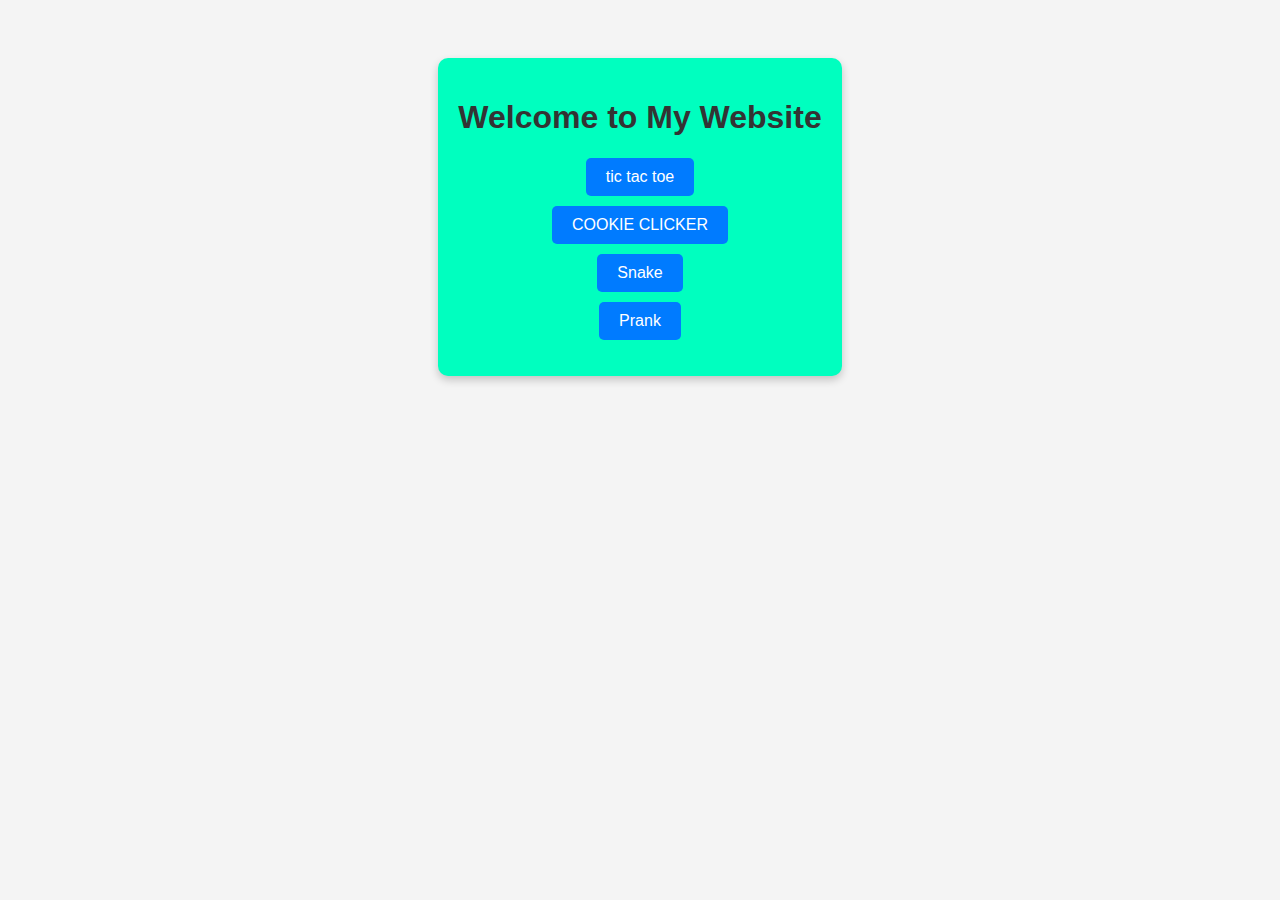
<file: index.html>
<!DOCTYPE html>
<html lang="en">
<head>
    <meta charset="UTF-8">
    <meta name="viewport" content="width=device-width, initial-scale=1.0">
    <title>My Website</title>
    <style>
        body {
            font-family: Arial, sans-serif;
            background-color: #f4f4f4;
            text-align: center;
            padding: 50px;
        }
        .container {
            background: rgb(0, 255, 191);
            padding: 20px;
            border-radius: 10px;
            box-shadow: 0px 4px 8px rgba(0, 0, 0, 0.2);
            display: inline-block;
        }
        h1 {
            color: #333;
        }
        ul {
            list-style: none;
            padding: 0;
        }
        li {
            margin: 10px 0;
        }
        a {
            text-decoration: none;
            color: white;
            background: #007BFF;
            padding: 10px 20px;
            border-radius: 5px;
            display: inline-block;
            transition: 0.3s;
        }
        a:hover {
            background: #0056b3;
        }
    </style>
</head>
<body>
    <div class="container">
        <h1>Welcome to My Website</h1>
        <ul>
            <li><a href="tictactoe/tictactoe.html">tic tac toe</a></li>
            <li><a href="cookie clicker1/index.html">COOKIE CLICKER</a></li>
            <li><a href="snake/script.html">Snake</a></li>
            <li><a href="Prank/Prank.html">Prank</a></li>
        </ul>
    </div>
</body>
</html>
</file>
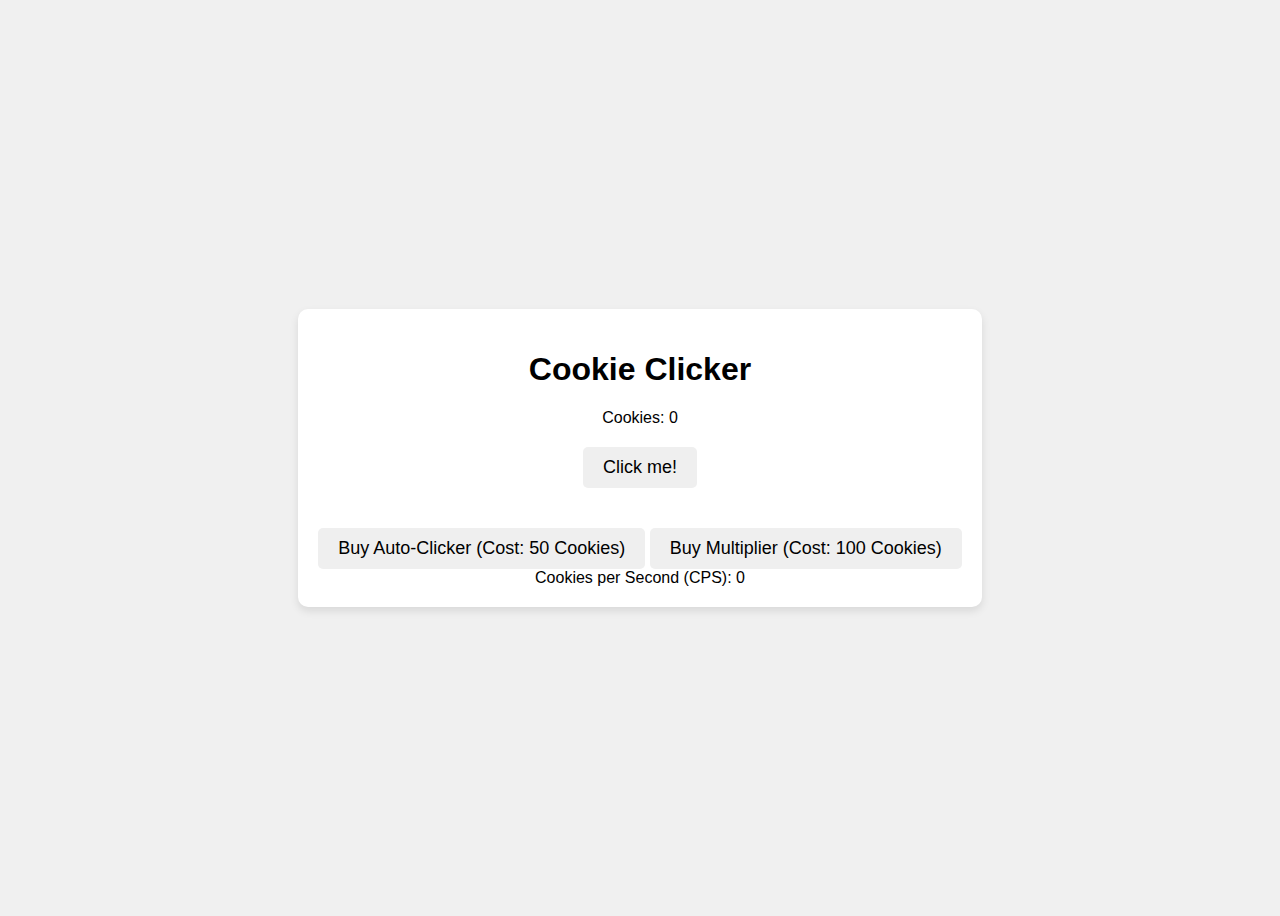
<file: cookieclicker/index.html>
<!DOCTYPE html>
<html lang="en">
<head>
    <meta charset="UTF-8">
    <meta name="viewport" content="width=device-width, initial-scale=1.0">
    <title>Cookie Clicker</title>
    <link rel="stylesheet" href="styles.css">
</head>
<body>
    <div class="container">
        <h1>Cookie Clicker</h1>
        <div id="cookie-count">Cookies: 0</div>
        <button id="cookie-button">Click me!</button>
        <div class="upgrades">
            <button class="upgrade-button" id="auto-clicker">Buy Auto-Clicker (Cost: 50 Cookies)</button>
            <button class="upgrade-button" id="multiplier">Buy Multiplier (Cost: 100 Cookies)</button>
        </div>
        <div id="cps-count">Cookies per Second (CPS): 0</div>
    </div>
    <script src="script.js"></script>
</body>
</html>
</file>
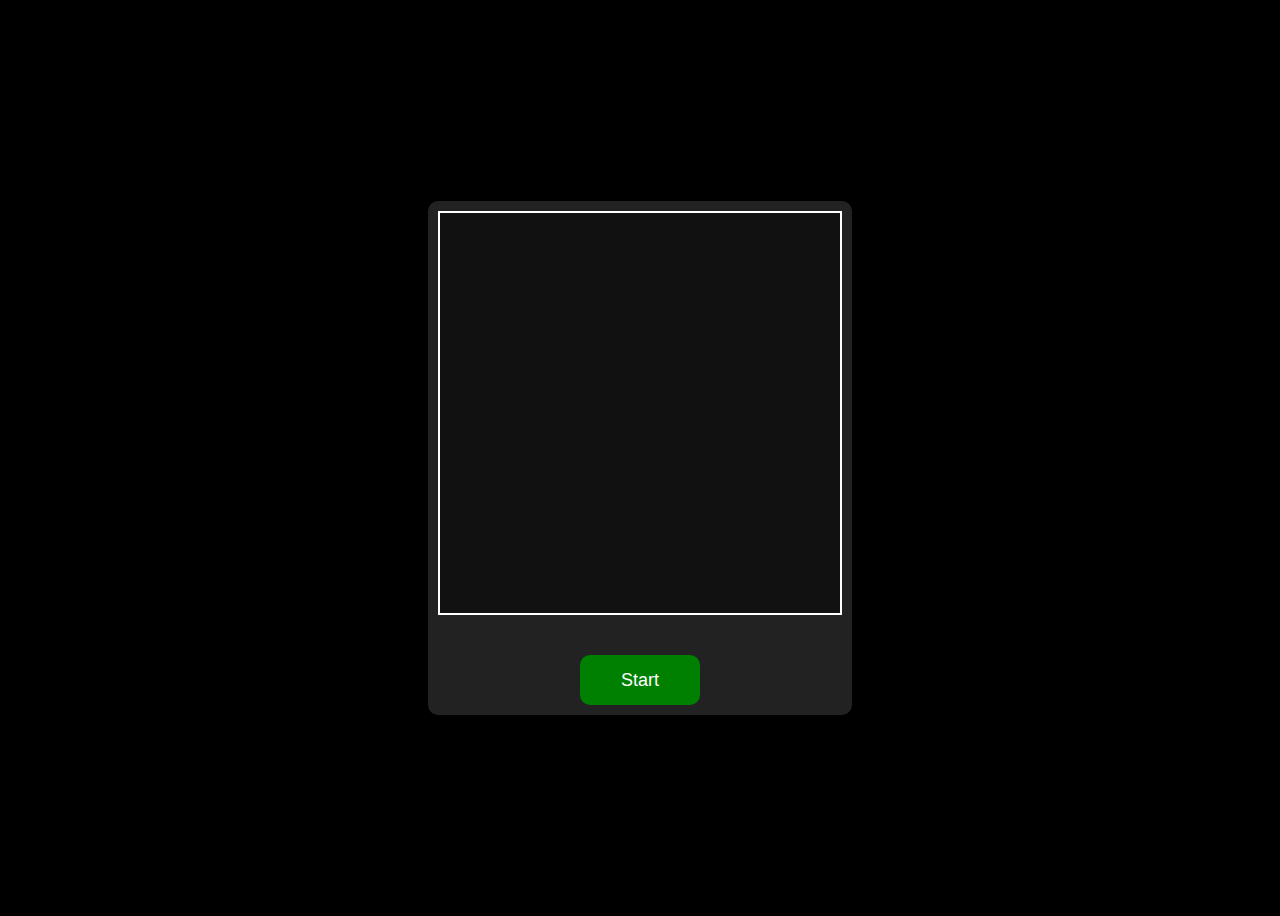
<file: snake/script.html>
<!DOCTYPE html>
<html lang="de">
<head>
    <meta charset="UTF-8">
    <meta name="viewport" content="width=device-width, initial-scale=1.0">
    <title>Ultrasnakegamer</title>
    <style>
        body {
            display: flex;
            flex-direction: column;
            align-items: center;
            justify-content: center;
            height: 100vh;
            background-color: black;
            touch-action: none;
        }
        .game-container {
            display: flex;
            flex-direction: column;
            align-items: center;
            background-color: #222;
            padding: 10px;
            border-radius: 10px;
        }
        canvas {
            background-color: #111;
            border: 2px solid white;
            margin-bottom: 20px;
        }
        #start-button {
            margin-top: 20px;
            width: 120px;
            height: 50px;
            font-size: 18px;
            background-color: green;
            color: white;
            border: none;
            border-radius: 10px;
            cursor: pointer;
        }
        #start-button:active {
            background-color: darkgreen;
        }
    </style>
</head>
<body>
    <div class="game-container">
        <canvas id="canvas" width="400" height="400"></canvas>
        <button id="start-button" onclick="startGame()">Start</button>
    </div>

<script>
let canvas = document.getElementById('canvas');
let ctx = canvas.getContext('2d');
const rows = 20;
const cols = 20;
let cellSize = canvas.width / cols;
let snake = [{ x: 10, y: 10 }];
let food = { x: 5, y: 5 };
let direction = 'LEFT';
let gameRunning = false;
let gameInterval;
let touchStartX = 0;
let touchStartY = 0;

function placeFood() {
    food.x = Math.floor(Math.random() * cols);
    food.y = Math.floor(Math.random() * rows);
}

function draw() {
    ctx.fillStyle = 'black';
    ctx.fillRect(0, 0, canvas.width, canvas.height);
    ctx.fillStyle = 'white';
    snake.forEach(part => ctx.fillRect(part.x * cellSize, part.y * cellSize, cellSize - 1, cellSize - 1));
    ctx.fillStyle = 'red';
    ctx.fillRect(food.x * cellSize, food.y * cellSize, cellSize - 1, cellSize - 1);
}

function gameLoop() {
    if (!gameRunning) return;
    let head = { ...snake[0] };
    if (direction === 'LEFT') head.x--;
    if (direction === 'RIGHT') head.x++;
    if (direction === 'UP') head.y--;
    if (direction === 'DOWN') head.y++;
    if (head.x < 0 || head.x >= cols || head.y < 0 || head.y >= rows ||
        snake.some(part => part.x === head.x && part.y === head.y)) {
        gameRunning = false;
        alert("Game Over!");
        clearInterval(gameInterval);
        return;
    }
    if (head.x === food.x && head.y === food.y) {
        placeFood();
    } else {
        snake.pop();
    }
    snake.unshift(head);
    draw();
}

document.addEventListener('keydown', (e) => {
    if (e.keyCode === 37 && direction !== 'RIGHT') direction = 'LEFT';
    if (e.keyCode === 38 && direction !== 'DOWN') direction = 'UP';
    if (e.keyCode === 39 && direction !== 'LEFT') direction = 'RIGHT';
    if (e.keyCode === 40 && direction !== 'UP') direction = 'DOWN';
});

document.addEventListener('touchstart', (e) => {
    touchStartX = e.touches[0].clientX;
    touchStartY = e.touches[0].clientY;
});

document.addEventListener('touchmove', (e) => {
    if (!gameRunning) return;
    let deltaX = e.touches[0].clientX - touchStartX;
    let deltaY = e.touches[0].clientY - touchStartY;
    if (Math.abs(deltaX) > Math.abs(deltaY)) {
        if (deltaX > 0 && direction !== 'LEFT') direction = 'RIGHT';
        else if (deltaX < 0 && direction !== 'RIGHT') direction = 'LEFT';
    } else {
        if (deltaY > 0 && direction !== 'UP') direction = 'DOWN';
        else if (deltaY < 0 && direction !== 'DOWN') direction = 'UP';
    }
    touchStartX = e.touches[0].clientX;
    touchStartY = e.touches[0].clientY;
});

function startGame() {
    if (!gameRunning) {
        gameRunning = true;
        snake = [{ x: 10, y: 10 }];
        direction = 'LEFT';
        placeFood();
        draw();
        gameInterval = setInterval(gameLoop, 200);
    }
}
</script>

</body>
</html>
</file>
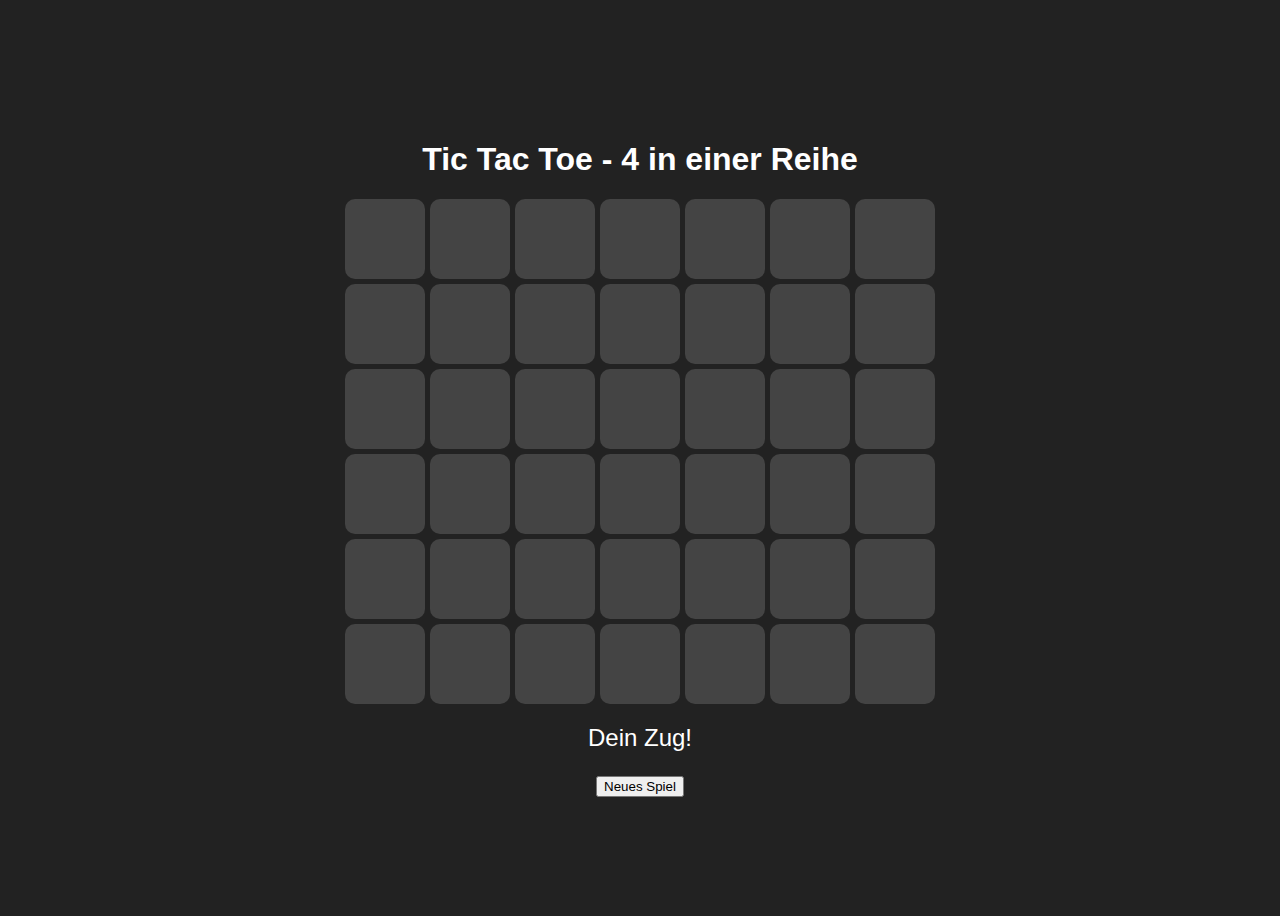
<file: tictactoe/tictactoe.html>
<!DOCTYPE html>
<html lang="de">
<head>
    <meta charset="UTF-8">
    <meta name="viewport" content="width=device-width, initial-scale=1.0">
    <title>Tic Tac Toe - 4 Gewinnt</title>
    <style>
        body {
            display: flex;
            flex-direction: column;
            align-items: center;
            justify-content: center;
            height: 100vh;
            background-color: #222;
            color: white;
            font-family: Arial, sans-serif;
        }
        .board {
            display: grid;
            grid-template-columns: repeat(7, 80px);
            grid-template-rows: repeat(6, 80px);
            gap: 5px;
        }
        .cell {
            width: 80px;
            height: 80px;
            background-color: #444;
            display: flex;
            align-items: center;
            justify-content: center;
            font-size: 2em;
            cursor: pointer;
            border-radius: 10px;
        }
        .cell.taken {
            cursor: not-allowed;
        }
        #message {
            margin-top: 20px;
            font-size: 1.5em;
        }
    </style>
</head>
<body>
    <h1>Tic Tac Toe - 4 in einer Reihe</h1>
    <div class="board" id="board"></div>
    <p id="message">Dein Zug!</p>
    <button onclick="resetGame()">Neues Spiel</button>

<script>
    const rows = 6;
    const cols = 7;
    let board = Array(rows * cols).fill('');
    let currentPlayer = 'X';
    let gameActive = true;

    function renderBoard() {
        const boardElement = document.getElementById('board');
        boardElement.innerHTML = '';
        board.forEach((cell, index) => {
            const cellElement = document.createElement('div');
            cellElement.classList.add('cell');
            if (cell !== '') cellElement.classList.add('taken');
            cellElement.textContent = cell;
            cellElement.addEventListener('click', () => makeMove(index));
            boardElement.appendChild(cellElement);
        });
    }

    function makeMove(index) {
        if (!gameActive || board[index] !== '') return;
        board[index] = 'X';
        renderBoard();
        checkWinner();
        if (gameActive) {
            setTimeout(aiMove, 500);
        }
    }

    function aiMove() {
        let emptyCells = board.map((cell, index) => (cell === '' ? index : null)).filter(index => index !== null);
        if (emptyCells.length === 0) return;
        
        let randomIndex = emptyCells[Math.floor(Math.random() * emptyCells.length)];
        board[randomIndex] = 'O';
        renderBoard();
        checkWinner();
    }

    function checkWinner() {
        function checkLine(a, b, c, d) {
            return board[a] && board[a] === board[b] && board[a] === board[c] && board[a] === board[d];
        }
        
        for (let r = 0; r < rows; r++) {
            for (let c = 0; c < cols - 3; c++) {
                let i = r * cols + c;
                if (checkLine(i, i + 1, i + 2, i + 3)) win(board[i]);
            }
        }
        for (let c = 0; c < cols; c++) {
            for (let r = 0; r < rows - 3; r++) {
                let i = r * cols + c;
                if (checkLine(i, i + cols, i + 2 * cols, i + 3 * cols)) win(board[i]);
            }
        }
        for (let r = 0; r < rows - 3; r++) {
            for (let c = 0; c < cols - 3; c++) {
                let i = r * cols + c;
                if (checkLine(i, i + cols + 1, i + 2 * cols + 2, i + 3 * cols + 3)) win(board[i]);
            }
        }
        for (let r = 3; r < rows; r++) {
            for (let c = 0; c < cols - 3; c++) {
                let i = r * cols + c;
                if (checkLine(i, i - cols + 1, i - 2 * cols + 2, i - 3 * cols + 3)) win(board[i]);
            }
        }
        if (!board.includes('')) {
            document.getElementById('message').textContent = 'Unentschieden!';
            gameActive = false;
        }
    }

    function win(player) {
        document.getElementById('message').textContent = player + ' gewinnt!';
        gameActive = false;
    }

    function resetGame() {
        board = Array(rows * cols).fill('');
        gameActive = true;
        document.getElementById('message').textContent = 'Dein Zug!';
        renderBoard();
    }

    renderBoard();
</script>
</body>
</html>
</file>
<file: cookieclicker/styles.css>
body {
    display: flex;
    justify-content: center;
    align-items: center;
    height: 100vh;
    background-color: #f0f0f0;
    font-family: Arial, sans-serif;
}

.container {
    text-align: center;
    background: white;
    padding: 20px;
    border-radius: 10px;
    box-shadow: 0 4px 8px rgba(0, 0, 0, 0.1);
}

button {
    margin-top: 20px;
    padding: 10px 20px;
    font-size: 18px;
    border: none;
    border-radius: 5px;
    cursor: pointer;
}

button:hover {
    background-color: #ddd;
}

.upgrades {
    margin-top: 20px;
}
</file>
